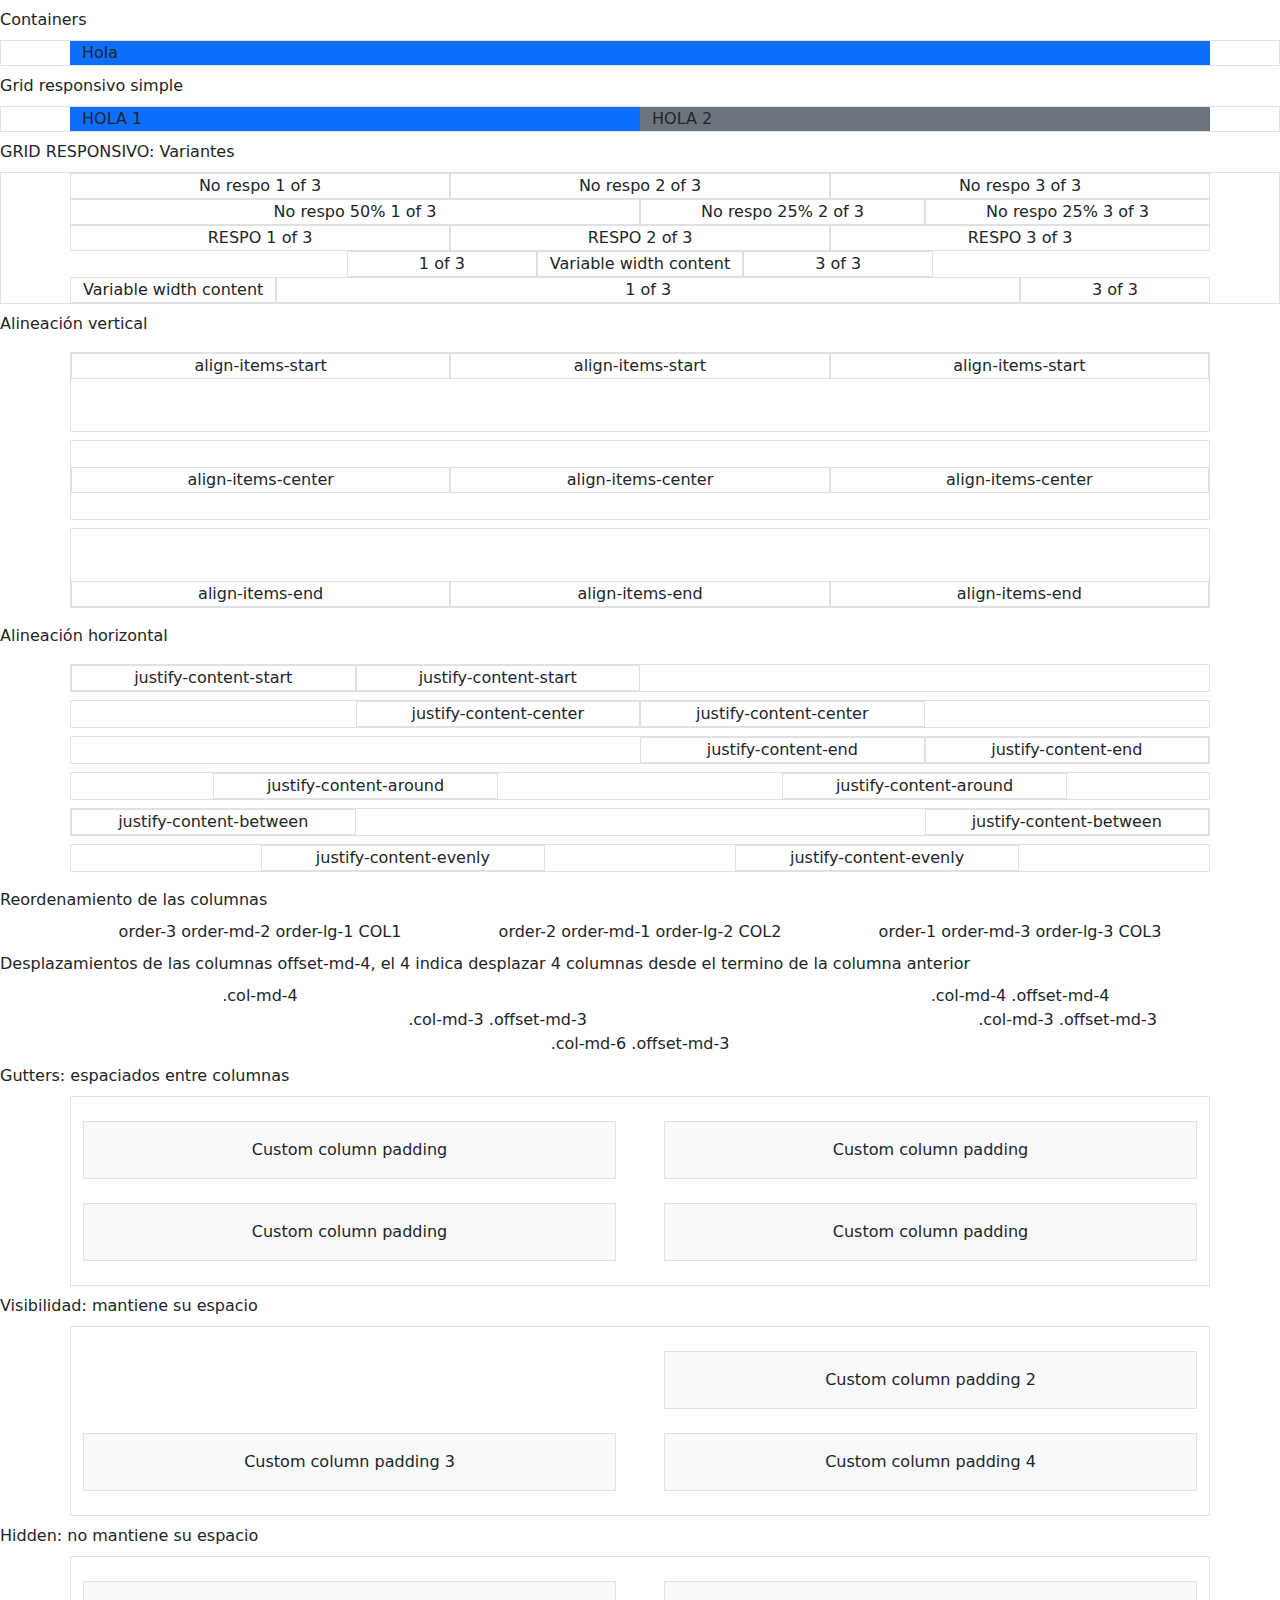
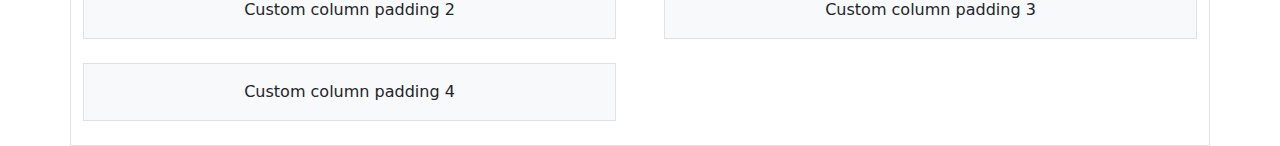
<file: index.html>
<!doctype html>
<html lang="es" >
  <head>
    <!-- Required meta tags -->
    <meta charset="utf-8">
    <meta name="viewport" content="width=device-width, initial-scale=1">

    <!-- Bootstrap CSS -->
    <link rel="stylesheet" href="css/bootstrap-rpdev.css">

    <title>Boostrap RPDEV</title>
  </head>
  <body>
    <div class="py-2">Containers</div>
    <!--El container es responsivo tiene un max-width para cada breakpoint-->
    <!--Para el ejemplo: para los viewport menores a lg, será un width del 100% -->
    <!--A partir del breakpoint lg se comporta como container-->
    <div class="border">
        <div class="container-lg bg-primary">Hola</div>
    </div>

    <div class="py-2">Grid responsivo simple</div>
    <!--GRID RESPONSIVO simple: las columnas ocupan el 100% para viewports menores a md-->
    <div class="border">
        <div class="container-lg">
            <div class="row">
                <div class="col-12 col-md-6 bg-primary">HOLA 1</div>
                <div class="col-12 col-md-6 bg-secondary">HOLA 2</div>
            </div>
        </div>
    </div>
    <div class="py-2">GRID RESPONSIVO: Variantes</div>
    <!--GRID RESPONSIVO 2-->
    <div class="border">
        <div class="container text-center">
            <!--fila no responsiva, 3 columnas del mismo tamaño-->
            <div class="row">
                <div class="col border">No respo 1 of 3</div>
                <div class="col border">No respo 2 of 3</div>
                <div class="col border">No respo 3 of 3</div>
            </div>
            <!--fila no responsiva, 1 col del 50% y 2 columnas del mismo tamaño 25%-->
            <div class="row">
                <div class="col-6 border">No respo 50% 1 of 3</div>
                <div class="col-3 border">No respo 25% 2 of 3</div>
                <div class="col-3 border">No respo 25% 3 of 3</div>
            </div>
            <!--Fila se vuelve responsiva cuando colocamos un breakpoint -->
            <!--sm: todos los col ocupan el 100% del ancho-->
            <!--md: los 2 col iniciales ocupan el 100% del ancho y el tercero pasa a una fila nueva-->
            <!--lg: Los col ocupan 1/3 del ancho-->
            <div class="row">
                <div class="col-12 col-md-4 col-lg-4 border">RESPO 1 of 3</div>
                <div class="col-12 col-md-8 col-lg-4 border">RESPO 2 of 3</div>
                <div class="col-12 col-md-12 col-lg-4 border">RESPO 3 of 3</div>
            </div>
            <div class="row justify-content-md-center">
                <!--col-md-auto toma el 100% en sm y se ajusta para llenar el 100% del width-->
                <!--en sm: cada columna ocupa el 100%-->
                <!--en md: El centro se ajusta al texto, los otros 2 son col y ocupan el 100%-->
                <div class="col col-lg-2 border">1 of 3</div>
                <div class="col-md-auto border">Variable width content</div>
                <div class="col col-lg-2 border">3 of 3</div>
            </div>
            <div class="row">
                <div class="col-md-auto border">Variable width content</div>
                <div class="col border">1 of 3</div>
                
                <div class="col col-lg-2 border">3 of 3</div>
            </div>
        </div>
    </div>

    <div class="py-2">Alineación vertical </div>
    <div>
        <div class="container text-center">
            <div class="row align-items-start border my-2" style="height: 80px;">
                <div class="col border">align-items-start</div>
                <div class="col border">align-items-start</div>
                <div class="col border">align-items-start</div>
            </div>
            <div class="row align-items-center border my-2" style="height: 80px;">
                <div class="col border">align-items-center</div>
                <div class="col border">align-items-center</div>
                <div class="col border">align-items-center</div>
            </div>
            <div class="row align-items-end border my-2" style="height: 80px;">
                <div class="col border">align-items-end</div>
                <div class="col border">align-items-end</div>
                <div class="col border">align-items-end</div>
            </div>
        </div>
    </div>

    <div class="py-2">Alineación horizontal </div>
    <div>
        <div class="container text-center">
            <div class="row justify-content-start border my-2" >
                <div class="col-3 border">justify-content-start</div>
                <div class="col-3 border">justify-content-start</div>
            </div>
            <div class="row justify-content-center border my-2" >
                <div class="col-3 border">justify-content-center</div>
                <div class="col-3 border">justify-content-center</div>
            </div>
            <div class="row justify-content-end border my-2" >
                <div class="col-3 border">justify-content-end</div>
                <div class="col-3 border">justify-content-end</div>
            </div>
            <div class="row justify-content-around border my-2" >
                <div class="col-3 border">justify-content-around</div>
                <div class="col-3 border">justify-content-around</div>
            </div>
            <div class="row justify-content-between border my-2" >
                <div class="col-3 border">justify-content-between</div>
                <div class="col-3 border">justify-content-between</div>
            </div>
            <div class="row justify-content-evenly border my-2" >
                <div class="col-3 border">justify-content-evenly</div>
                <div class="col-3 border">justify-content-evenly</div>
            </div>
        </div>
    </div>

    <div class="py-2">Reordenamiento de las columnas</div>
    <div class="container text-center">
        <div class="row">
          <div class="col-12 col-md-6 col-lg-4  order-3 order-md-2 order-lg-1">
            order-3 order-md-2 order-lg-1 COL1
          </div>
          <div class="col-12 col-md-6 col-lg-4 order-2 order-md-1 order-lg-2">
            order-2 order-md-1 order-lg-2 COL2
          </div>
          <div class="col-12 col-md-12 col-lg-4 order-1 order-md-3 order-lg-3">
            order-1 order-md-3 order-lg-3 COL3
          </div>
        </div>
      </div>

    <div class="py-2">Desplazamientos de las columnas offset-md-4, el 4 indica desplazar 4 columnas desde el termino de la columna anterior</div>
    <div>
        <div class="container text-center">
            <div class="row">
              <div class="col-md-4">.col-md-4</div>
              <div class="col-md-4 offset-md-4">.col-md-4 .offset-md-4</div>
            </div>
            <div class="row">
              <div class="col-md-3 offset-md-3">.col-md-3 .offset-md-3</div>
              <div class="col-md-3 offset-md-3">.col-md-3 .offset-md-3</div>
            </div>
            <div class="row">
              <div class="col-md-6 offset-md-3">.col-md-6 .offset-md-3</div>
            </div>
          </div>
    </div>

    <div class="py-2">Gutters: espaciados entre columnas</div>
    <div>
        <div class="container text-center border">
            <div class="row gx-5 gy-4 py-4">
              <div class="col-6">
               <div class="p-3 border bg-light">Custom column padding</div>
              </div>
              <div class="col-6">
                <div class="p-3 border bg-light">Custom column padding</div>
              </div>
              <div class="col-6">
                <div class="p-3 border bg-light">Custom column padding</div>
              </div>
              <div class="col-6">
                <div class="p-3 border bg-light">Custom column padding</div>
              </div>
            </div>
          </div>
    </div>


    <div class="py-2">Visibilidad: mantiene su espacio</div>
    <div>
        <div class="container text-center border">
            <div class="row gx-5 gy-4 py-4">
              <div class="col-6 invisible">
               <div class="p-3 border bg-light ">Custom column padding 1</div>
              </div>
              <div class="col-6">
                <div class="p-3 border bg-light">Custom column padding 2</div>
              </div>
              <div class="col-6">
                <div class="p-3 border bg-light">Custom column padding 3</div>
              </div>
              <div class="col-6">
                <div class="p-3 border bg-light">Custom column padding 4</div>
              </div>
            </div>
          </div>
    </div>


    <div class="py-2">Hidden: no mantiene su espacio</div>
    <div>
        <div class="container text-center border">
            <div class="row gx-5 gy-4 py-4">
              <div class="col-6 d-none">
               <div class="p-3 border bg-light ">Custom column padding 1</div>
              </div>
              <div class="col-6">
                <div class="p-3 border bg-light">Custom column padding 2</div>
              </div>
              <div class="col-6">
                <div class="p-3 border bg-light">Custom column padding 3</div>
              </div>
              <div class="col-6">
                <div class="p-3 border bg-light">Custom column padding 4</div>
              </div>
            </div>
          </div>
    </div>
    <!-- Optional JavaScript; choose one of the two! -->

    <!-- Option 1: Bootstrap Bundle with Popper -->
    <script src="/libs/dist/js/bootstrap.bundle.js"></script>

    <!-- Option 2: Separate Popper and Bootstrap JS -->
    <!--
    <script src="https://cdn.jsdelivr.net/npm/@popperjs/core@2.11.6/dist/umd/popper.min.js" integrity="sha384-oBqDVmMz9ATKxIep9tiCxS/Z9fNfEXiDAYTujMAeBAsjFuCZSmKbSSUnQlmh/jp3" crossorigin="anonymous"></script>
    <script src="https://cdn.jsdelivr.net/npm/bootstrap@5.2.3/dist/js/bootstrap.min.js" integrity="sha384-cuYeSxntonz0PPNlHhBs68uyIAVpIIOZZ5JqeqvYYIcEL727kskC66kF92t6Xl2V" crossorigin="anonymous"></script>
    -->
  </body>
</html>
</file>
